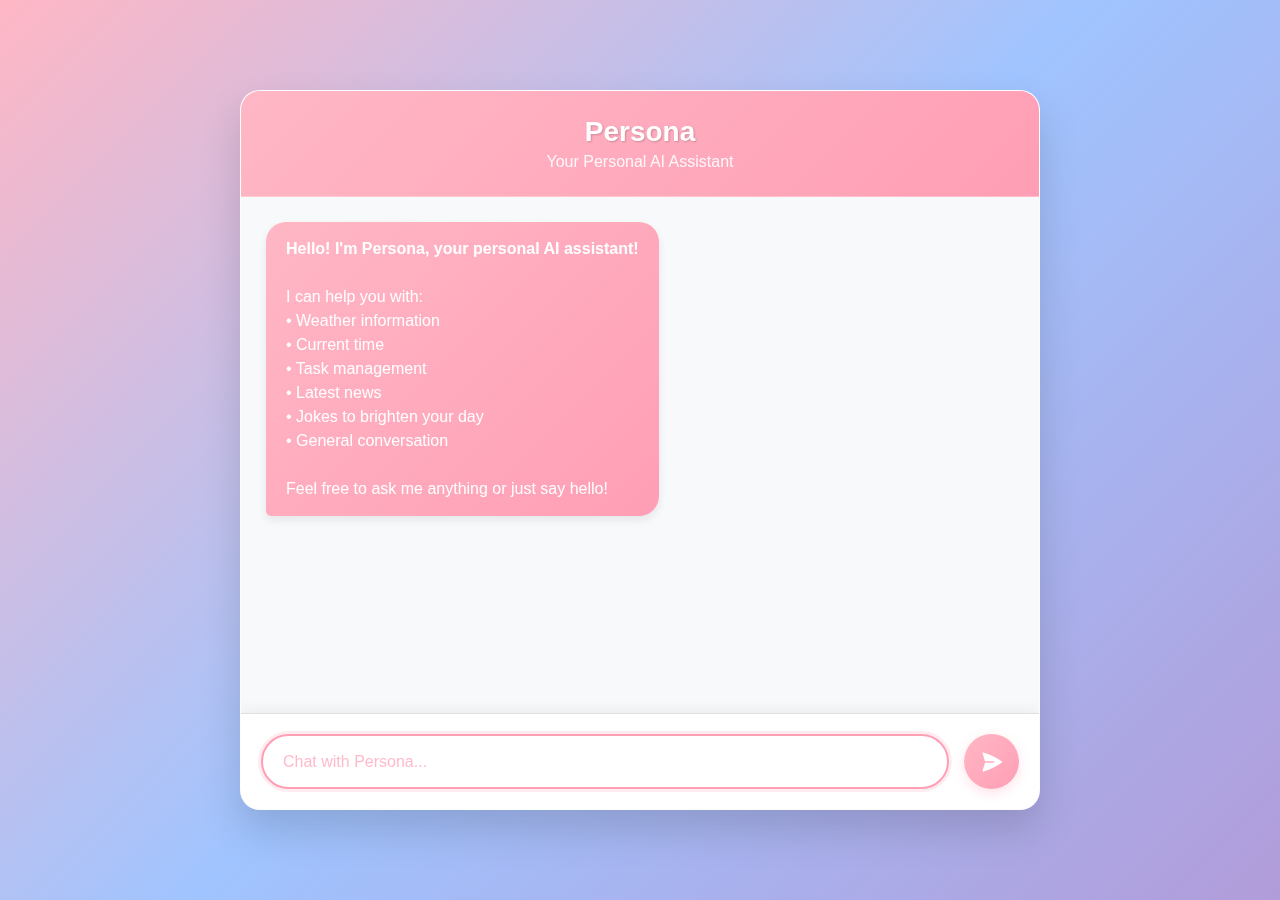
<file: ui.html>
<!DOCTYPE html>
<html lang="en">
<head>
    <meta charset="UTF-8">
    <meta name="viewport" content="width=device-width, initial-scale=1.0">
    <title>Persona - Your AI Assistant</title>
    <style>
        * {
            margin: 0;
            padding: 0;
            box-sizing: border-box;
            font-family: 'Segoe UI', Tahoma, Geneva, Verdana, sans-serif;
        }

        body {
            background: linear-gradient(135deg, #ffb7c5 0%, #a0c4ff 50%, #b19cd9 100%);
            min-height: 100vh;
            display: flex;
            justify-content: center;
            align-items: center;
            padding: 20px;
        }

        .chat-container {
            width: 100%;
            max-width: 800px;
            height: 80vh;
            background-color: rgba(255, 255, 255, 0.95);
            border-radius: 20px;
            box-shadow: 0 20px 40px rgba(0, 0, 0, 0.15);
            display: flex;
            flex-direction: column;
            overflow: hidden;
            backdrop-filter: blur(10px);
            border: 1px solid rgba(255, 255, 255, 0.3);
        }

        .chat-header {
            background: linear-gradient(135deg, #ffb7c5 0%, #ff9eb5 100%);
            color: white;
            padding: 25px;
            text-align: center;
            border-bottom: 1px solid rgba(255, 255, 255, 0.3);
            box-shadow: 0 4px 12px rgba(255, 158, 181, 0.3);
        }

        .chat-header h1 {
            font-size: 28px;
            font-weight: 700;
            margin-bottom: 5px;
            text-shadow: 1px 1px 2px rgba(0, 0, 0, 0.2);
        }

        .chat-header p {
            margin-top: 5px;
            opacity: 0.9;
            font-size: 16px;
        }

        .chatbox {
            flex: 1;
            padding: 25px;
            overflow-y: auto;
            display: flex;
            flex-direction: column;
            gap: 20px;
            background-color: #f8f9fa;
        }

        .message {
            max-width: 80%;
            padding: 15px 20px;
            border-radius: 20px;
            line-height: 1.5;
            position: relative;
            word-wrap: break-word;
            box-shadow: 0 4px 8px rgba(0, 0, 0, 0.08);
            animation: fadeIn 0.3s ease-in;
        }

        @keyframes fadeIn {
            from { opacity: 0; transform: translateY(10px); }
            to { opacity: 1; transform: translateY(0); }
        }

        .user {
            align-self: flex-end;
            background: linear-gradient(135deg, #a0c4ff 0%, #74b9ff 100%);
            color: white;
            border-bottom-right-radius: 5px;
        }

        .bot {
            align-self: flex-start;
            background: linear-gradient(135deg, #ffb7c5 0%, #ff9eb5 100%);
            color: white;
            border-bottom-left-radius: 5px;
        }

        .input-area {
            display: flex;
            padding: 20px;
            border-top: 1px solid #e0e0e0;
            background-color: #ffffff;
            box-shadow: 0 -4px 12px rgba(0, 0, 0, 0.05);
        }

        #userInput {
            flex: 1;
            padding: 15px 20px;
            border: 2px solid rgba(255, 182, 193, 0.3);
            border-radius: 30px;
            outline: none;
            font-size: 16px;
            transition: all 0.3s;
            background-color: #f8f9fa;
        }

        #userInput:focus {
            border-color: #ff9eb5;
            box-shadow: 0 0 0 3px rgba(255, 158, 181, 0.2);
            background-color: #ffffff;
        }

        #userInput::placeholder {
            color: #ff9eb5;
            opacity: 0.7;
        }

        .send-button {
            background: linear-gradient(135deg, #ffb7c5 0%, #ff9eb5 100%);
            color: white;
            border: none;
            border-radius: 50%;
            width: 55px;
            height: 55px;
            margin-left: 15px;
            cursor: pointer;
            display: flex;
            justify-content: center;
            align-items: center;
            transition: all 0.3s;
            box-shadow: 0 4px 12px rgba(255, 158, 181, 0.3);
        }

        .send-button:hover {
            transform: scale(1.05);
            box-shadow: 0 6px 15px rgba(255, 158, 181, 0.4);
        }

        .send-button:active {
            transform: scale(0.98);
        }

        .send-button svg {
            width: 24px;
            height: 24px;
        }

        .typing-indicator {
            display: none;
            align-self: flex-start;
            background: linear-gradient(135deg, #ffb7c5 0%, #ff9eb5 100%);
            color: white;
            padding: 15px 20px;
            border-radius: 20px;
            border-bottom-left-radius: 5px;
            font-style: italic;
            box-shadow: 0 4px 8px rgba(0, 0, 0, 0.08);
        }

        .typing-dots {
            display: inline-block;
        }

        .typing-dots span {
            animation: typing 1.4s infinite;
            display: inline-block;
        }

        .typing-dots span:nth-child(2) {
            animation-delay: 0.2s;
        }

        .typing-dots span:nth-child(3) {
            animation-delay: 0.4s;
        }

        @keyframes typing {
            0%, 60%, 100% {
                transform: translateY(0);
            }
            30% {
                transform: translateY(-5px);
            }
        }

        /* Scrollbar styling */
        .chatbox::-webkit-scrollbar {
            width: 8px;
        }

        .chatbox::-webkit-scrollbar-track {
            background: #f1f1f1;
            border-radius: 10px;
        }

        .chatbox::-webkit-scrollbar-thumb {
            background: linear-gradient(135deg, #ffb7c5, #a0c4ff);
            border-radius: 10px;
        }

        .chatbox::-webkit-scrollbar-thumb:hover {
            background: linear-gradient(135deg, #ff9eb5, #74b9ff);
        }

        
        @media (max-width: 600px) {
            .chat-container {
                height: 90vh;
                border-radius: 15px;
            }
            
            .message {
                max-width: 90%;
            }
            
            .chat-header h1 {
                font-size: 24px;
            }
            
            .chat-header {
                padding: 20px;
            }
            
            .chatbox {
                padding: 20px;
            }
        }
    </style>
</head>
<body>
    <div class="chat-container">
        <div class="chat-header">
            <h1>Persona</h1>
            <p>Your Personal AI Assistant</p>
        </div>
        <div class="chatbox" id="chatbox">
            <div class="message bot">
                <strong>Hello! I'm Persona, your personal AI assistant!</strong>
                <br><br>I can help you with:
                <br>• Weather information
                <br>• Current time
                <br>• Task management
                <br>• Latest news
                <br>• Jokes to brighten your day
                <br>• General conversation
                <br><br>Feel free to ask me anything or just say hello!
            </div>
        </div>
        <div class="typing-indicator" id="typingIndicator">
            Persona is thinking<span class="typing-dots"><span>.</span><span>.</span><span>.</span></span>
        </div>
        <div class="input-area">
            <input type="text" id="userInput" placeholder="Chat with Persona..." autocomplete="off">
            <button class="send-button" id="sendButton">
                <svg xmlns="http://www.w3.org/2000/svg" viewBox="0 0 24 24" fill="currentColor">
                    <path d="M3.478 2.404a.75.75 0 0 0-.926.941l2.432 7.905H13.5a.75.75 0 0 1 0 1.5H4.984l-2.432 7.905a.75.75 0 0 0 .926.94 60.519 60.519 0 0 0 18.445-8.986.75.75 0 0 0 0-1.218A60.517 60.517 0 0 0 3.478 2.404Z" />
                </svg>
            </button>
        </div>
    </div>

    <script>
        console.log("Persona chat interface loaded");

        
        document.addEventListener('DOMContentLoaded', function() {
            console.log("DOM fully loaded");
            
            const input = document.getElementById("userInput");
            const chatbox = document.getElementById("chatbox");
            const typingIndicator = document.getElementById("typingIndicator");
            const sendButton = document.getElementById("sendButton");

            if (!input || !chatbox || !typingIndicator || !sendButton) {
                console.error("One or more required elements not found");
                return;
            }

            function sendMessage() {
                let text = input.value.trim();
                console.log("Sending message:", text);
                
                if (text === "") return;

                // Add user message to chat
                chatbox.innerHTML += `<div class="message user">${text}</div>`;
                chatbox.scrollTop = chatbox.scrollHeight;

                input.value = "";
                
                
                typingIndicator.style.display = 'block';
                chatbox.scrollTop = chatbox.scrollHeight;

                
                fetch("/webhook", {
                    method: "POST",
                    headers: { "Content-Type": "application/json" },
                    body: JSON.stringify({
                        query: text   
                    })
                })
                .then(response => {
                    console.log("Response status:", response.status);
                    if (!response.ok) {
                        throw new Error(`HTTP error! status: ${response.status}`);
                    }
                    return response.json();
                })
                .then(data => {
                    console.log("Response data:", data);
                    
                    typingIndicator.style.display = 'none';
                    
                    let reply = data.fulfillmentText || "I'm not sure how to respond to that. Can you try asking differently?";
                    chatbox.innerHTML += `<div class="message bot">${reply}</div>`;
                    chatbox.scrollTop = chatbox.scrollHeight;
                })
                .catch(err => {
                    console.error("Fetch error:", err);
                    
                    typingIndicator.style.display = 'none';
                    
                    chatbox.innerHTML += `<div class="message bot">Sorry, there was an error connecting. Please try again.</div>`;
                    chatbox.scrollTop = chatbox.scrollHeight;
                });
            }

            
            input.addEventListener("keydown", function(e) {
                if (e.key === "Enter") {
                    console.log("Enter key pressed");
                    sendMessage();
                }
            });

            
            sendButton.addEventListener("click", function() {
                console.log("Send button clicked");
                sendMessage();
            });

            
            input.focus();

            console.log("Persona is ready to chat!");
        });
    </script>
</body>
</html>
</file>
